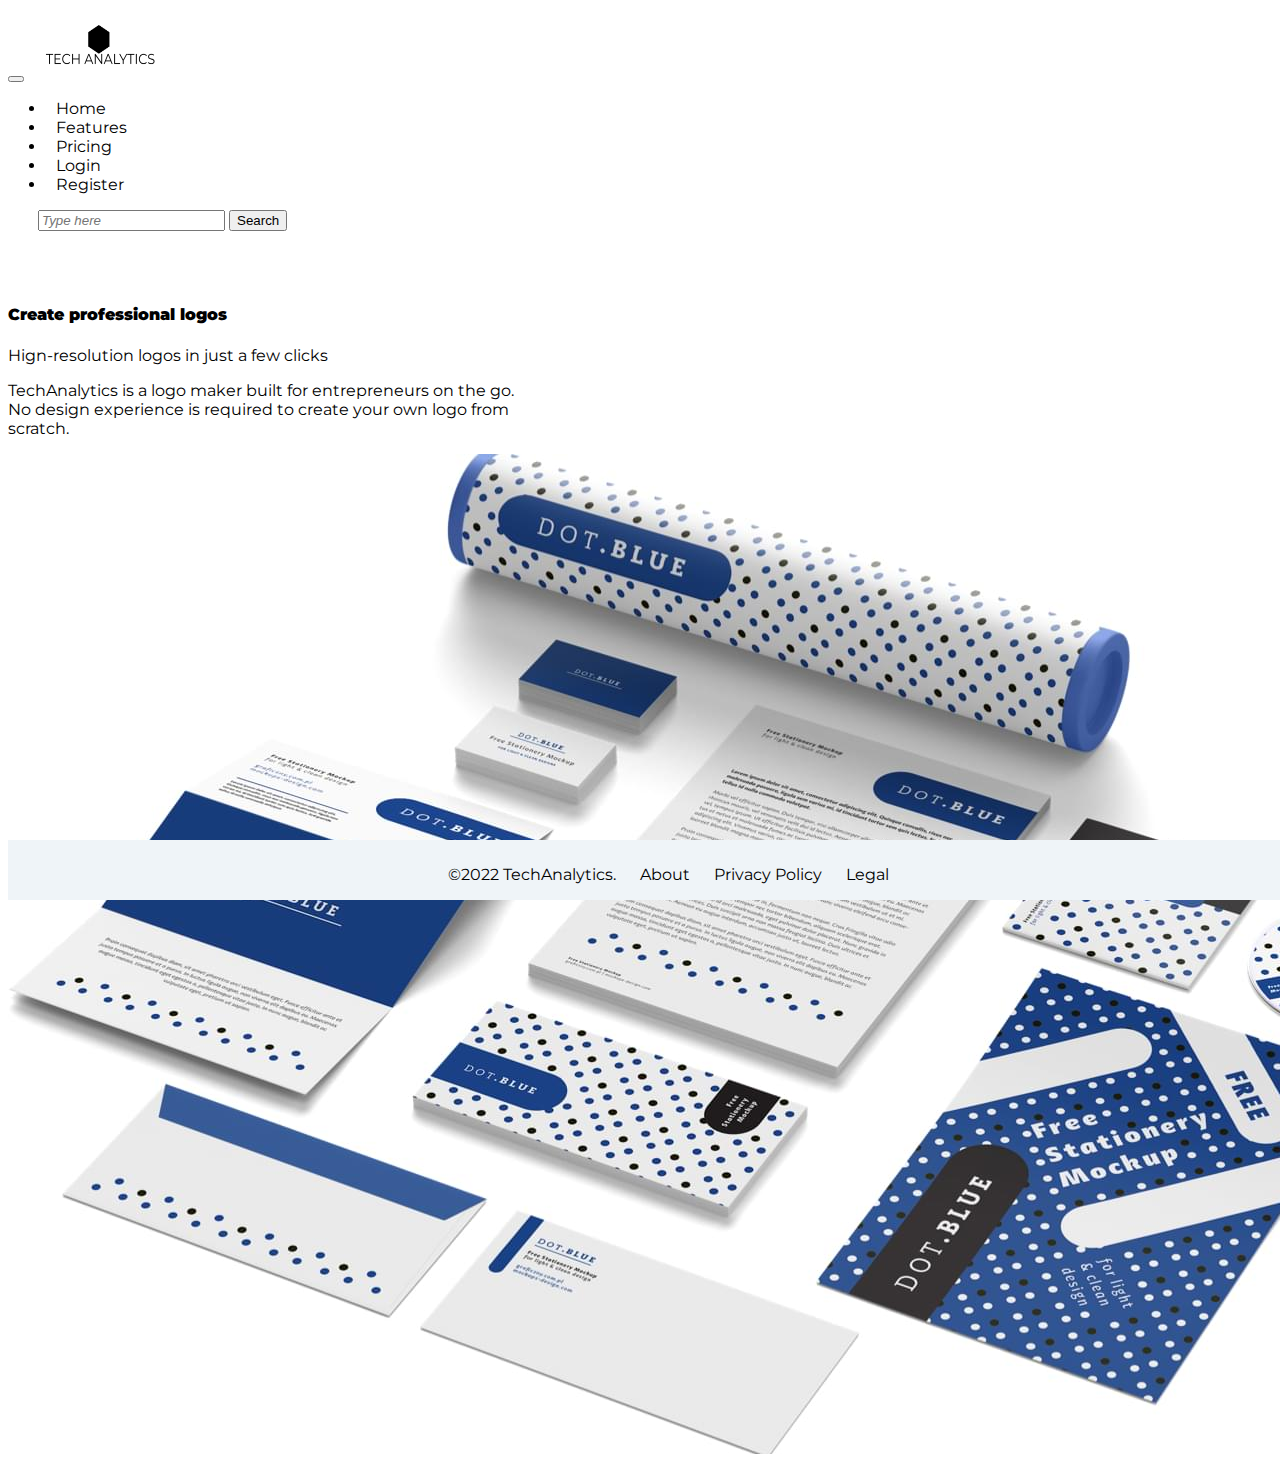
<file: index.html>
<!DOCTYPE html>
<html lang="en">
<head>
    <meta charset="UTF-8">
    <meta http-equiv="X-UA-Compatible" content="IE=edge">
    <meta name="viewport" content="width=device-width, initial-scale=1.0">
    <title>Tech Analytics</title>
    <link rel="icon" href="/img/tech_logo.png">

    <!--Google fonts-->
    <link rel="stylesheet"
    href="https://fonts.googleapis.com/css?family=Montserrat">

    <!--Bootstrap-->
    <link href="https://cdn.jsdelivr.net/npm/bootstrap@5.1.3/dist/css/bootstrap.min.css" rel="stylesheet" integrity="sha384-1BmE4kWBq78iYhFldvKuhfTAU6auU8tT94WrHftjDbrCEXSU1oBoqyl2QvZ6jIW3" crossorigin="anonymous">

    <!--Customized CSS-->
    <link rel="stylesheet" type="text/css" href="css/style.css">
</head>
<body>
    <nav class="navbar navbar-expand-md fixed-top navbar-light bg-light">
        <div class="container-fluid container-custom">
            <button class="navbar-toggler" type="button" data-bs-toggle="collapse" data-bs-target="#navbarTogglerDemo03" aria-controls="navbarTogglerDemo03" aria-expanded="false" aria-label="Toggle navigation">
                <span class="navbar-toggler-icon"></span>
              </button>
          <a class="navbar-brand" href="index.html">
            <img src="img/tech_logo.png" alt="logo" width="125" height="63">
          </a>
          <div class="collapse navbar-collapse nav-custom" id="navbarNav">
            <ul class="navbar-nav me-auto mb-2 mb-lg-0 nav-bar-custom">
              <li class="nav-item">
                <a class="nav-link active" aria-current="page" href="index.html">Home</a>
              </li>
              <li class="nav-item">
                <a class="nav-link" href="features.html">Features</a>
              </li>
              <li class="nav-item">
                <a class="nav-link" href="pricing.html">Pricing</a>
              </li>
              <li class="nav-item">
                <a class="nav-link" href="login.html">Login</a>
              </li>
              <li class="nav-item">
                <a class="nav-link" href="signup.html">Register</a>
              </li>
            </ul>
            <form class="d-flex">
                <input class="form-control me-2" type="search" placeholder="Type here" aria-label="Search">
                <button class="btn btn-outline-success" type="submit">Search</button>
              </form>
          </div>
        </div>
      </nav>
<div class="container custom-content">
    <div class="row d-flex justify-content-evenly">
        <div class="col align-self-start">
            <h4><strong>Create professional logos</strong></h4>
            <p>Hign-resolution logos in just a few clicks</p>
            <p>TechAnalytics is a logo maker built for entrepreneurs on the go. <br>
               No design experience is required to create your own logo from <br>scratch.</p>
        </div>
        <div class="col align-self-end ">
            <img src="img/prof_img.jpg" class="img-fluid float-end">
        </div>
    </div>
</div>

<footer>
    <nav class="nTop">
        <ul id="footer-right">
            <a href="#">©2022 TechAnalytics.</a>
            <a href="#">About</a>
            <a href="#">Privacy Policy</a>
            <a href="#">Legal</a>
        </ul>
    </nav>
</footer>
</body>
</html>
</file>
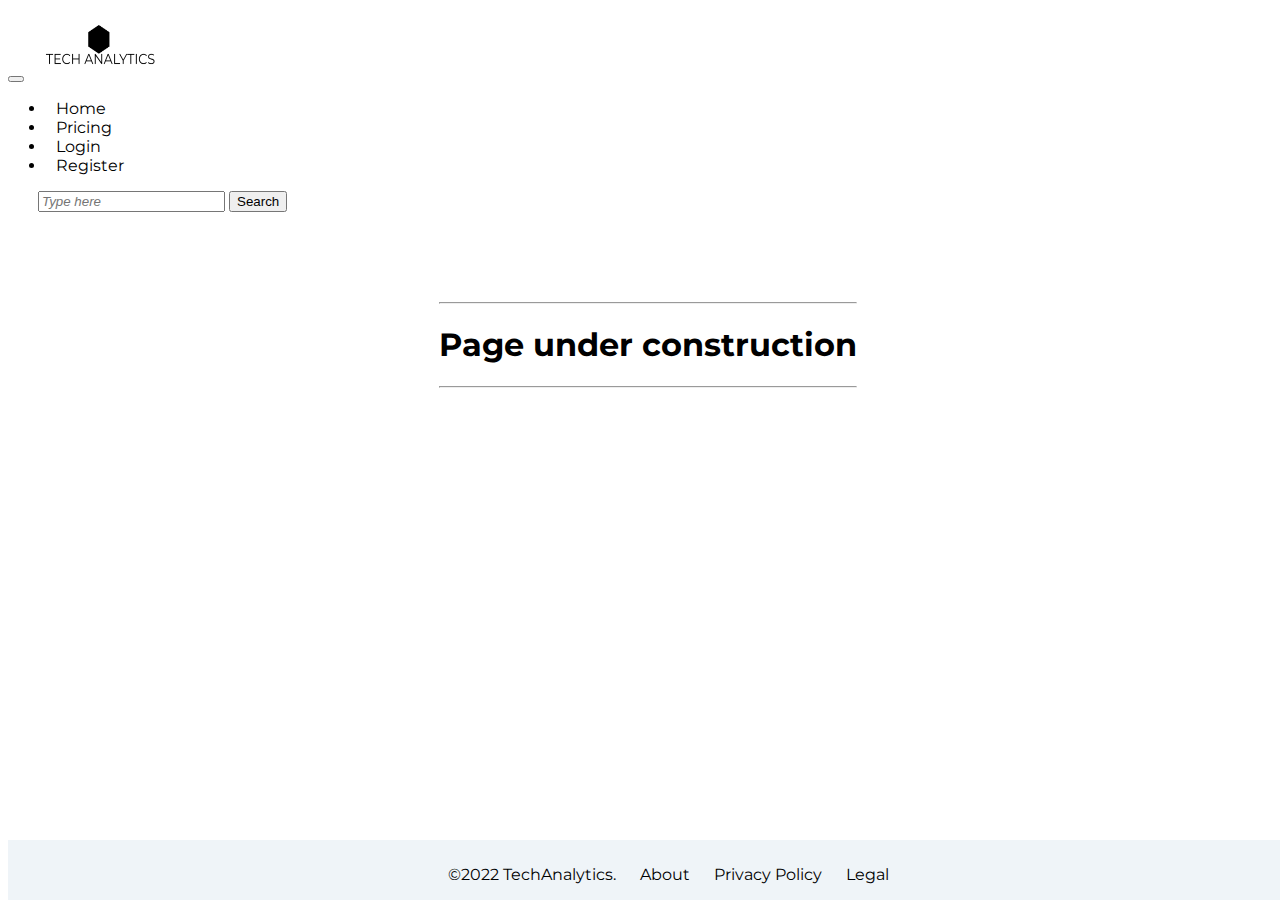
<file: features.html>
<!DOCTYPE html>
<html lang="en">
<head>
    <meta charset="UTF-8">
    <meta http-equiv="X-UA-Compatible" content="IE=edge">
    <meta name="viewport" content="width=device-width, initial-scale=1.0">
    <title>Features</title>

    <!--Google fonts-->
    <link rel="stylesheet"
    href="https://fonts.googleapis.com/css?family=Montserrat">

    <!--Bootstrap-->
    <link href="https://cdn.jsdelivr.net/npm/bootstrap@5.1.3/dist/css/bootstrap.min.css" rel="stylesheet" integrity="sha384-1BmE4kWBq78iYhFldvKuhfTAU6auU8tT94WrHftjDbrCEXSU1oBoqyl2QvZ6jIW3" crossorigin="anonymous">

    <!--Customized CSS-->
    <link rel="stylesheet" type="text/css" href="css/style.css">
</head>
<body>

    <nav class="navbar navbar-expand-md fixed-top navbar-light bg-light">
        <div class="container-fluid container-custom">
            <button class="navbar-toggler" type="button" data-bs-toggle="collapse" data-bs-target="#navbarTogglerDemo03" aria-controls="navbarTogglerDemo03" aria-expanded="false" aria-label="Toggle navigation">
                <span class="navbar-toggler-icon"></span>
              </button>
          <a class="navbar-brand" href="#">
            <img src="img/tech_logo.png" alt="logo" width="125" height="63">
          </a>
          <div class="collapse navbar-collapse nav-custom" id="navbarNav">
            <ul class="navbar-nav me-auto mb-2 mb-lg-0 nav-bar-custom">
              <li class="nav-item">
                <a class="nav-link active" aria-current="page" href="index.html">Home</a>
              </li>
              <li class="nav-item">
                <a class="nav-link" href="pricing.html">Pricing</a>
              </li>
              <li class="nav-item">
                <a class="nav-link" href="login.html">Login</a>
              </li>
              <li class="nav-item">
                <a class="nav-link" href="signup.html">Register</a>
              </li>
            </ul>
            <form class="d-flex">
                <input class="form-control me-2" type="search" placeholder="Type here" aria-label="Search">
                <button class="btn btn-outline-success" type="submit">Search</button>
              </form>
          </div>
        </div>
      </nav>

    <div class="container sign-txt">
        <div class="row" style="margin-top:150px">
            <div class="col align-self-center">
                <hr>
                <h1>Page under construction</h4>
                <hr>
            </div>
        </div>
    </div>
 

<footer>
    <nav class="nTop">
        <ul id="footer-right">
            <a href="index.html">©2022 TechAnalytics.</a>
            <a href="#">About</a>
            <a href="#">Privacy Policy</a>
            <a href="#">Legal</a>
        </ul>
    </nav>
</footer>
</body>
</html>
</file>
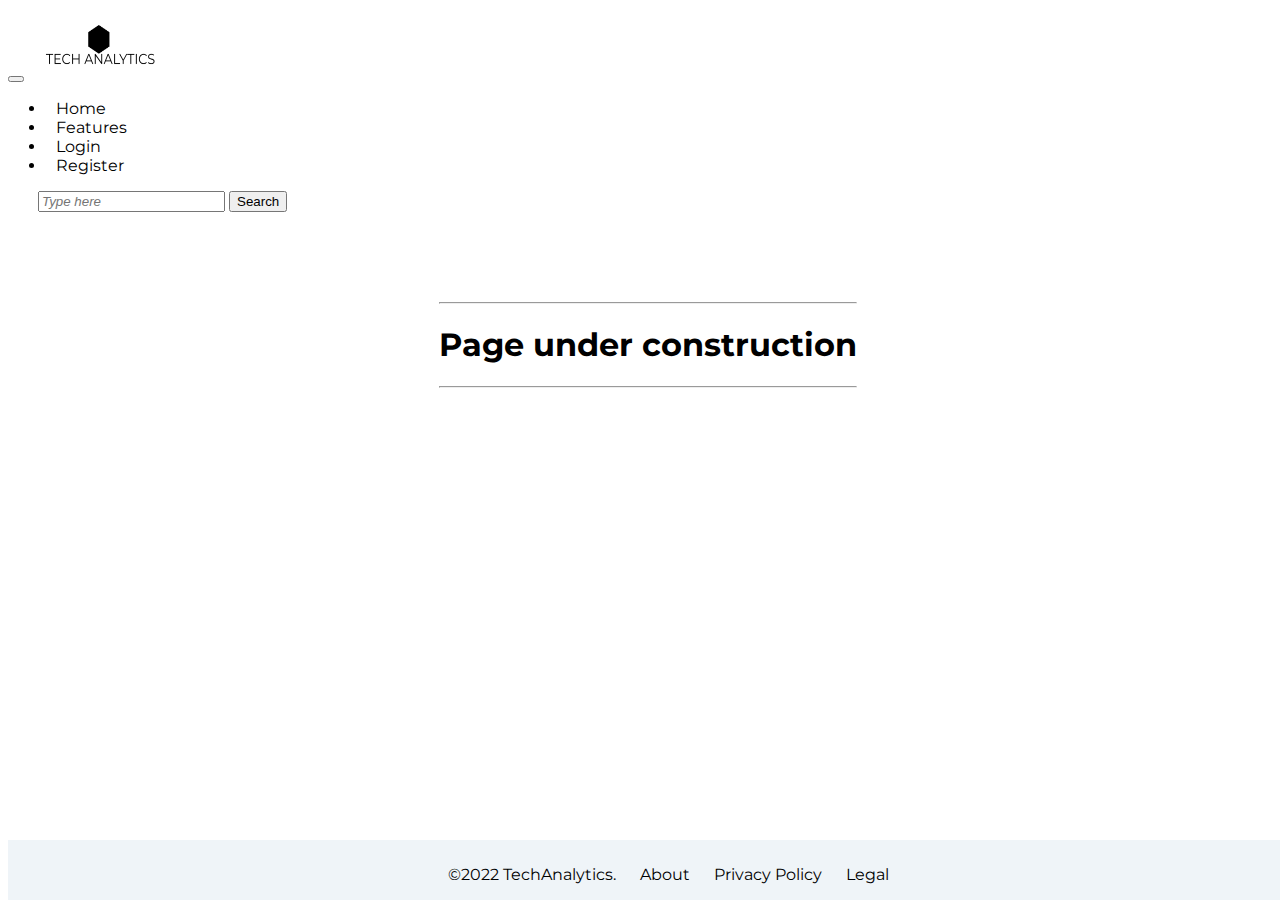
<file: pricing.html>
<!DOCTYPE html>
<html lang="en">
<head>
    <meta charset="UTF-8">
    <meta http-equiv="X-UA-Compatible" content="IE=edge">
    <meta name="viewport" content="width=device-width, initial-scale=1.0">
    <title>Features</title>

    <!--Google fonts-->
    <link rel="stylesheet"
    href="https://fonts.googleapis.com/css?family=Montserrat">

    <!--Bootstrap-->
    <link href="https://cdn.jsdelivr.net/npm/bootstrap@5.1.3/dist/css/bootstrap.min.css" rel="stylesheet" integrity="sha384-1BmE4kWBq78iYhFldvKuhfTAU6auU8tT94WrHftjDbrCEXSU1oBoqyl2QvZ6jIW3" crossorigin="anonymous">

    <!--Customized CSS-->
    <link rel="stylesheet" type="text/css" href="css/style.css">
</head>
<body>

    <nav class="navbar navbar-expand-md fixed-top navbar-light bg-light">
        <div class="container-fluid container-custom">
            <button class="navbar-toggler" type="button" data-bs-toggle="collapse" data-bs-target="#navbarTogglerDemo03" aria-controls="navbarTogglerDemo03" aria-expanded="false" aria-label="Toggle navigation">
                <span class="navbar-toggler-icon"></span>
              </button>
          <a class="navbar-brand" href="#">
            <img src="img/tech_logo.png" alt="logo" width="125" height="63">
          </a>
          <div class="collapse navbar-collapse nav-custom" id="navbarNav">
            <ul class="navbar-nav me-auto mb-2 mb-lg-0 nav-bar-custom">
              <li class="nav-item">
                <a class="nav-link active" aria-current="page" href="index.html">Home</a>
              </li>
              <li class="nav-item">
                <a class="nav-link" href="features.html">Features</a>
              </li>
              <li class="nav-item">
                <a class="nav-link" href="login.html">Login</a>
              </li>
              <li class="nav-item">
                <a class="nav-link" href="signup.html">Register</a>
              </li>
            </ul>
            <form class="d-flex">
                <input class="form-control me-2" type="search" placeholder="Type here" aria-label="Search">
                <button class="btn btn-outline-success" type="submit">Search</button>
              </form>
          </div>
        </div>
      </nav>

    <div class="container sign-txt">
        <div class="row" style="margin-top:150px">
            <div class="col align-self-center">
                <hr>
                <h1>Page under construction</h4>
                <hr>
            </div>
        </div>
    </div>
 

<footer>
    <nav class="nTop">
        <ul id="footer-right">
            <a href="index.html">©2022 TechAnalytics.</a>
            <a href="#">About</a>
            <a href="#">Privacy Policy</a>
            <a href="#">Legal</a>
        </ul>
    </nav>
</footer>
</body>
</html>
</file>
<file: css/style.css>
body, html{
    width: 100%;
    height: 100%;
    font-family: 'Montserrat', sans-serif;
    background: url() no-repeat center center fixed; 
    -webkit-background-size: cover;
    -moz-background-size: cover;
    -o-background-size: cover;
    background-size: cover;
    position: relative;
}
.navbar{
    padding: 8px 0px;
    height: 60px;
}
a{
    margin: 10px;
    text-decoration: none;
    color: black;
}
a:hover{
    text-decoration: underline;
}
.custom-content{
    position: relative;
    top: 200px
}
#form-signup{
    display: flex;
    justify-content: center;
    width: 50%;
}
.bg {
    display: flex;
    flex-direction: column;
    align-items: center;
    margin-top: 50px;
}
.bg-signin {
    display: flex;
    flex-direction: column;
    align-items: center;
    margin-top: 30px;
}
.sign-txt {
    display: flex;
    flex-direction: column;
    align-items: center;
    margin-top: 60px;
}

.nav-custom{
    margin-left: 30px; 
}
.nav-bar-custom{
    padding: 0px 8px;
}
.form-control{
    font-style: italic;
}
footer{
    background-color: #eff4f8;
    position: fixed;
    bottom: 0;
    width: 100%;
    padding-top: 8px;
}
footer nav{
    display: flex;
    justify-content: center;
}
.nTop{
    border-top: 1px solid #eff4f8;
}
</file>
